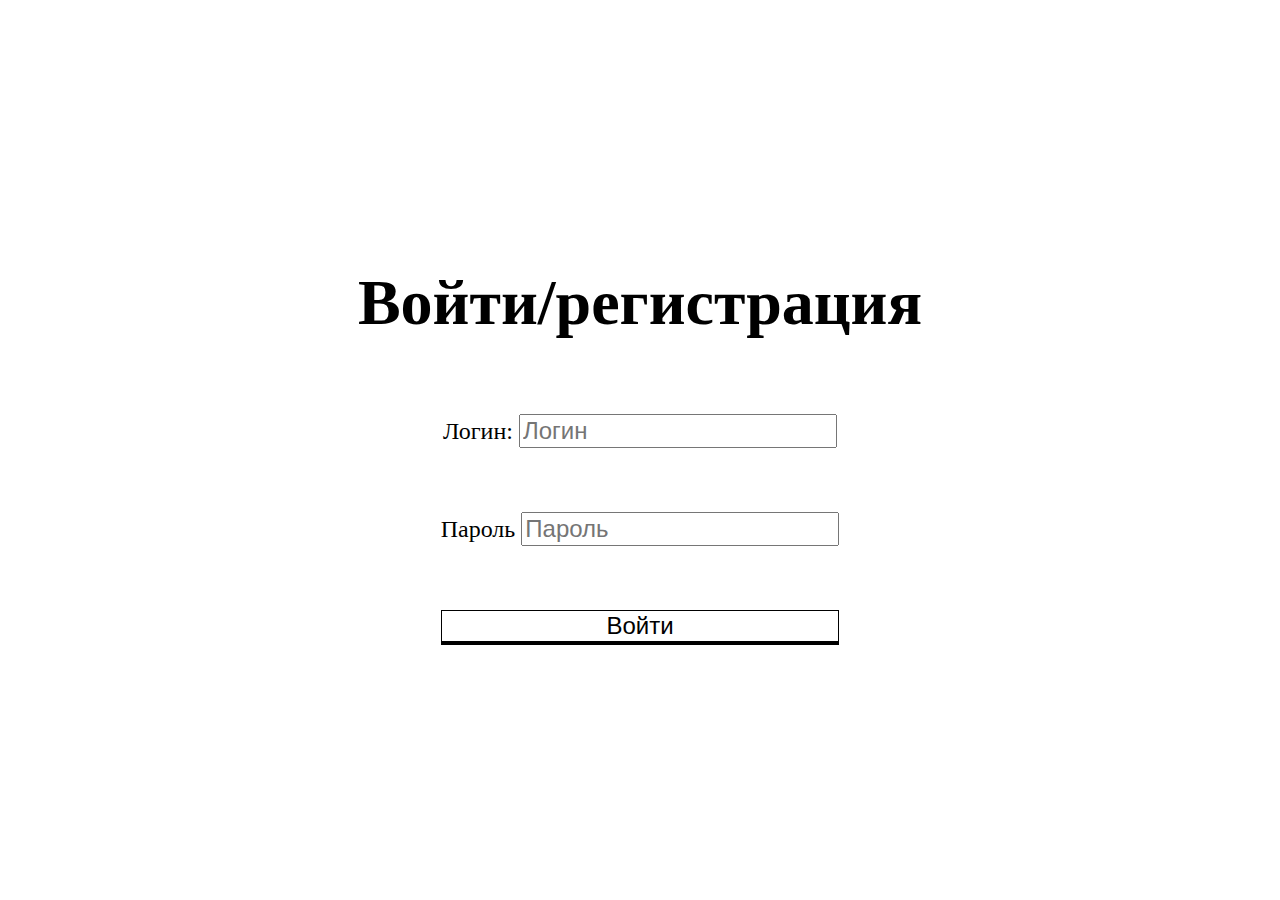
<file: index.html>
<!DOCTYPE HTML>
<html>
	<head>
		<title>Login</title>
		<link type="text/css" rel="stylesheet" href="css/index.css"/>
	</head>
	<body>
		<h1>Войти/регистрация</h1>
		<div class="login">
			<form method="post" action="main.html" name="login">
				<label for="username">Логин:</label>
				<input name="username" type="text" placeholder="Логин"></input>
				<br/>
				<label for="password">Пароль</label>
				<input type="password" name="password" placeholder="Пароль"></input>
				<br/>
				<input type="submit" name="Login" value="Войти" id="submit"></input>
				<input type="hidden" name="check" value="random"></input>
			</form>
		</div>
	</body>
</html>
</file>
<file: css/index.css>
html, body{
  margin: 0;
  padding: 0;
  height: 100%;
  width: 100%;
  box-sizing: content-box;
  text-align: center;
}
html{
  font-size: 32px;
}
body{
  display: flex;
  flex-direction: column;
  justify-content: center;
  align-items: center;
}
div.login{
  font-size: x-large;
}
input{
  font-size: x-large;
  margin: 1rem 0;
}
input#submit{
  width: 100%;
  background: none;
  border: 1px solid black;
  border-bottom: 4px solid black;
  cursor: pointer;
}
input#submit:hover{
  background-color: aliceblue;
}
input#submit:focus{
  background-color: aliceblue;
  outline: none;
}
input#submit:active{
  background-color: cornflowerblue;
}
</file>
